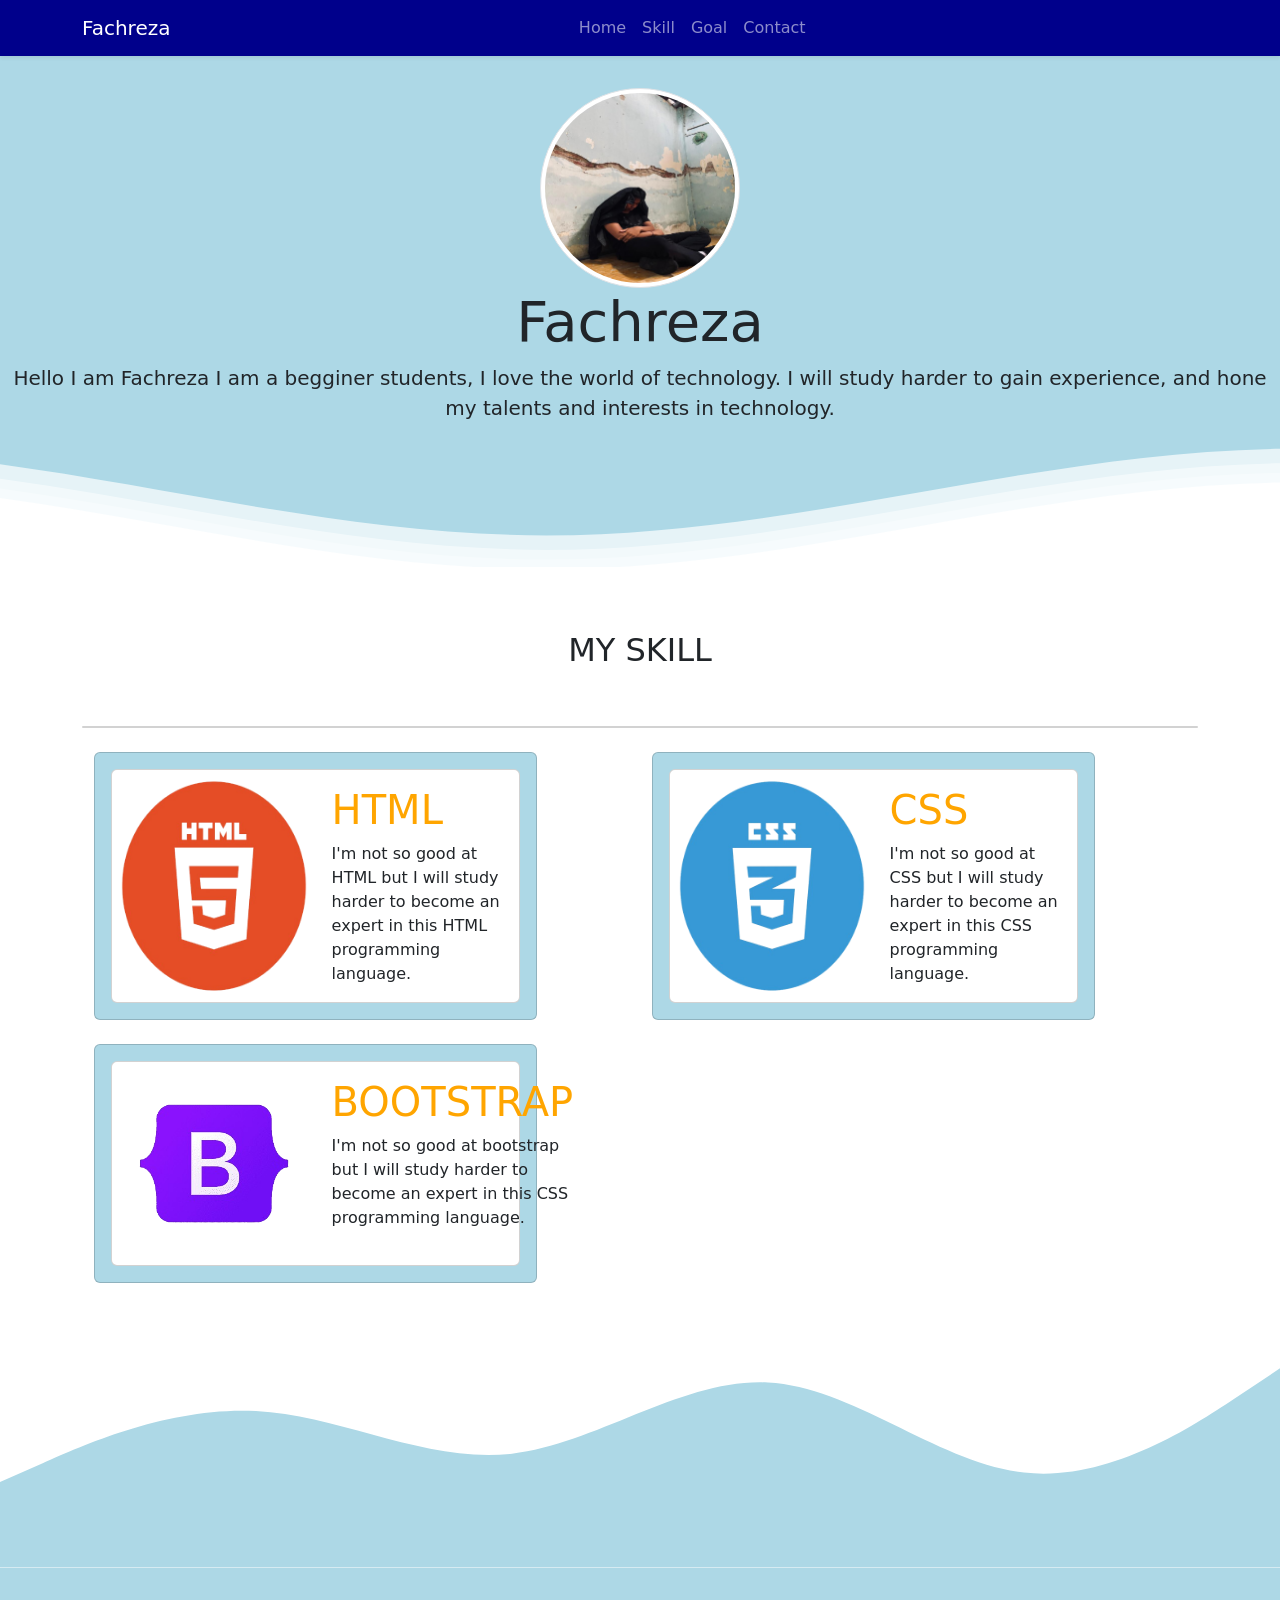
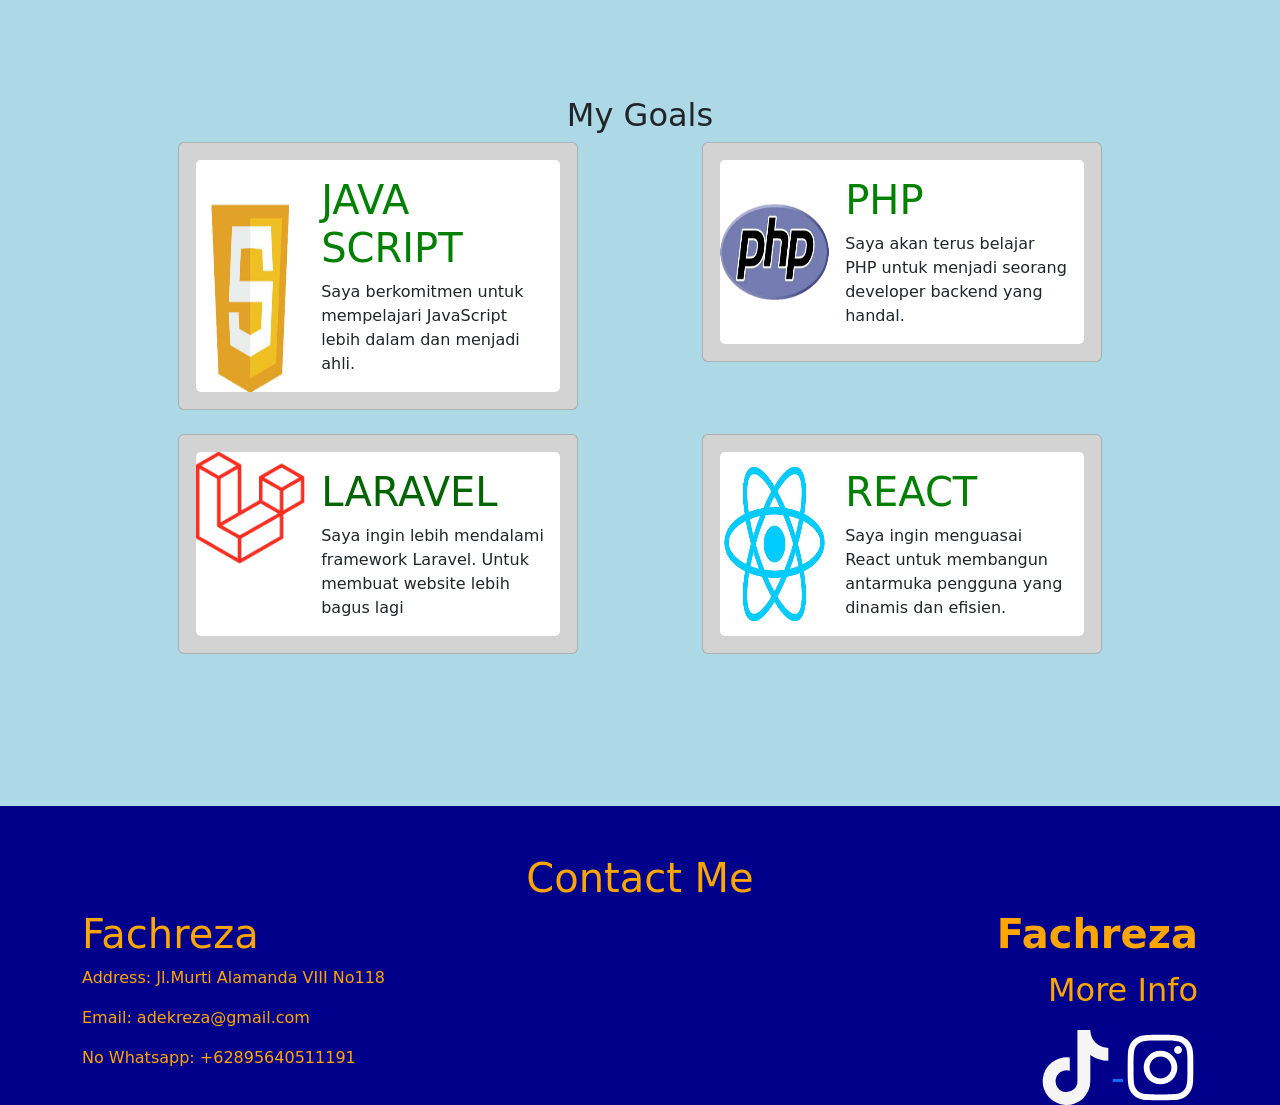
<file: Tugas Akhir Pak Septian/index.html>
<!DOCTYPE html>
<html lang="en">
  <head>
    <meta charset="UTF-8" />
    <meta name="viewport" content="width=device-width, initial-scale=1.0" />
    <link
      href="https://cdn.jsdelivr.net/npm/bootstrap@5.3.3/dist/css/bootstrap.min.css"
      rel="stylesheet"
      integrity="sha384-QWTKZyjpPEjISv5WaRU9OFeRpok6YctnYmDr5pNlyT2bRjXh0JMhjY6hW+ALEwIH"
      crossorigin="anonymous"
    />
    <link rel="stylesheet" href="style.css" />
    <title>Web|Fachreza</title>
  </head>
  <body>
    <nav
      class="navbar navbar-expand-lg navbar-dark shadow-sm"
      style="background-color: darkblue"
    >
      <div class="container">
        <a class="navbar-brand" href="#">Fachreza</a>
        <button
          class="navbar-toggler"
          type="button"
          data-bs-toggle="collapse"
          data-bs-target="#navbarNav"
          aria-controls="navbarNav"
          aria-expanded="false"
          aria-label="Toggle navigation"
        >
          <span class="navbar-toggler-icon"></span>
        </button>
        <div class="collapse navbar-collapse" id="navbarNav">
          <ul class="navbar-nav mx-auto">
            <li class="nav-item">
              <a class="nav-link" href="#">Home</a>
            </li>
            <li class="nav-item">
              <a class="nav-link" href="#skill">Skill</a>
            </li>

            <li class="nav-item">
              <a class="nav-link" href="#goal">Goal</a>
            </li>
            <li class="nav-item">
              <a class="nav-link" href="#contact">Contact</a>
            </li>
          </ul>
        </div>
      </div>
    </nav>

    <section class="jumbotron text-center">
      <img
        src="img/reza (2).jpg"
        alt="Foto fachreza"
        width="200px"
        class="rounded-circle img-thumbnail"
      />
      <h1 class="display-4">Fachreza</h1>
      <p class="lead">
        Hello I am Fachreza I am a begginer students, I love the world of
        technology. I will study harder to gain experience, and hone my talents
        and interests in technology.
      </p>
      <svg
          class="waves"
          xmlns="http://www.w3.org/2000/svg"
          xmlns:xlink="http://www.w3.org/1999/xlink"
          viewBox="0 24 150 28"
          preserveAspectRatio="none"
          shape-rendering="auto"
        >
          <defs>
            <path
              id="gentle-wave"
              d="M-160 44c30 0 58-18 88-18s 58 18 88 18 58-18 88-18 58 18 88 18 v44h-352z"
            />
          </defs>
          <g class="parallax">
            <use
              xlink:href="#gentle-wave"
              x="48"
              y="0"
              fill="rgba(255,255,255,0.7")
            />
            <use
              xlink:href="#gentle-wave"
              x="48"
              y="3"
              fill="rgba(255,255,255,0.5)"
            />
            <use
              xlink:href="#gentle-wave"
              x="48"
              y="5"
              fill="rgba(255,255,255,0.3)"
            />
            <use xlink:href="#gentle-wave" x="48" y="7" fill="#fff" />
          </g>
        </svg>
      </div>
      <!--Waves end-->
    </section>

    <!-- My Skill -->
    <section class="skill" id="skill">
      <div class="container">
        <div class="row text text-center">
          <div class="col">
            <h2>MY SKILL</h2>
          </div>
        </div>
        <div class="container mt-5">
          <div class="row g-4">
            <!-- Card 1 -->
            <div class="card"></div>
            <div class="col-md-6">
              <div
                class="card block"
                style="width: 83%; background-color: lightblue"
              >
                <div class="card-body">
                  <div class="card d-flex flex-row" style="width: 100%">
                    <img
                      src="html.png"
                      class="card-img-top"
                      alt="..."
                      style="width: 50%"
                    />
                    <div class="card-body">
                      <h1 class="card-text fs" style="color: orange">HTML</h1>
                      <p class="card-text fs">
                        I'm not so good at HTML but I will study harder to
                        become an expert in this HTML programming language.
                      </p>
                    </div>
                  </div>
                </div>
              </div>
            </div>

            <!-- Card 2 -->
            <div class="col-md-6">
              <div
                class="card block"
                style="width: 83%; background-color: lightblue"
              >
                <div class="card-body">
                  <div class="card d-flex flex-row" style="width: 100%">
                    <img
                      src="css.png"
                      class="card-img-top"
                      alt="..."
                      style="width: 50%"
                    />
                    <div class="card-body">
                      <h1 class="card-text fs" style="color: orange">CSS</h1>
                      <p class="card-text fs">
                        I'm not so good at CSS but I will study harder to become
                        an expert in this CSS programming language.
                      </p>
                    </div>
                  </div>
                </div>
              </div>
            </div>
            <div class="col-md-6">
              <div
                class="card block"
                style="width: 83%; background-color: lightblue"
              >
                <div class="card-body">
                  <div class="card d-flex flex-row" style="width: 100%">
                    <img
                      src="bos.png"
                      class="card-img-top"
                      alt="..."
                      style="width: 50%"
                    />
                    <div class="card-body">
                      <h1 class="card-text fs" style="color: orange">
                        BOOTSTRAP
                      </h1>
                      <p class="card-text fs">
                        I'm not so good at bootstrap but I will study harder to
                        become an expert in this CSS programming language.
                      </p>
                    </div>
                  </div>
                </div>
              </div>
            </div>
          </div>

          <!-- Centered Card -->
          <!-- <div class="col-md-12">
            <div class="d-flex justify-content-center" style="margin: 40px">
              <div class="card" style="width: 70%; height: 50%; background-color: green">
                <div class="card-body">
                  <div class="card d-flex flex-row" style="width: 100%">
                    <img
                      src="bos.png"
                      class="card-img-top"
                      alt="..."
                      style="width: 50%"
                    />
                    <div class="card-body">
                      <h1 class="card-text fs-6" style="color: green">
                        Bootstrap
                      </h1>
                      <p class="card-text fs-6">
                        I'm not so good at Bootstrap but I will study harder to
                        become an expert in this Bootstrap. 
                      </p>
                    </div>x 
                  </div>
                </div>
              </div>
            </div>
          </div> -->
        </div>
      </div>
      <svg xmlns="http://www.w3.org/2000/svg" viewBox="0 0 1440 320">
        <path
          fill="hsl(195, 53%, 79%)"
          fill-opacity="1"
          d="M0,224L48,202.7C96,181,192,139,288,144C384,149,480,203,576,192C672,181,768,107,864,112C960,117,1056,203,1152,213.3C1248,224,1344,160,1392,128L1440,96L1440,320L1392,320C1344,320,1248,320,1152,320C1056,320,960,320,864,320C768,320,672,320,576,320C480,320,384,320,288,320C192,320,96,320,48,320L0,320Z"
        ></path>
      </svg>
    </section>
    <!-- akhir skill -->
    <section id="goal">
      <div class="container">
        <div class="row text-center">
          <div class="col">
            <h2>My Goals</h2>
          </div>
        </div>
      </div>
      <div class="row mb-4">
        <div class="col-md-6">
          <div
            class="card block"
            style="width: 80%; margin: auto; background-color: lightgrey"
          >
            <div class="card-body">
              <!-- Card dalam card 1-->
              <div class="card d-flex flex-row" style="width: 100%">
                <img
                  src="js.jpg"
                  class="card-img-top"
                  alt="JavaScript"
                  style="width: 30%"
                />
                <div class="card-body">
                  <h1 class="card-text" style="color: green">JAVA SCRIPT</h1>
                  <p class="card-text">
                    Saya berkomitmen untuk mempelajari JavaScript lebih dalam
                    dan menjadi ahli.
                  </p>
                </div>
              </div>
            </div>
          </div>
        </div>

        <div class="col-md-6">
          <div
            class="card block"
            style="width: 80%; margin: auto; background-color: lightgrey"
          >
            <div class="card-body">
              <!-- Card dalam card 2-->
              <div class="card d-flex flex-row" style="width: 100%">
                <img
                  src="php.png"
                  class="card-img-top"
                  alt="PHP"
                  style="width: 30%"
                />
                <div class="card-body">
                  <h1 class="card-text" style="color: green">PHP</h1>
                  <p class="card-text">
                    Saya akan terus belajar PHP untuk menjadi seorang developer
                    backend yang handal.
                  </p>
                </div>
              </div>
            </div>
          </div>
        </div>
      </div>

      <div class="row mb-4">
        <div class="col-md-6">
          <div
            class="card block"
            style="width: 80%; margin: auto; background-color: lightgrey"
          >
            <div class="card-body">
              <!-- Card dalam card -->
              <div class="card d-flex flex-row" style="width: 100%">
                <img
                  src="laravel.png"
                  class="card-img-top"
                  alt="Laravel"
                  style="width: 30%; height: 10%"
                />
                <div class="card-body">
                  <h1 class="card-text" style="color: darkgreen">LARAVEL</h1>
                  <p class="card-text">
                    Saya ingin lebih mendalami framework Laravel. Untuk membuat
                    website lebih bagus lagi
                  </p>
                </div>
              </div>
            </div>
          </div>
        </div>

        <div class="col-md-6">
          <div
            class="card block"
            style="width: 80%; margin: auto; background-color: lightgray"
          >
            <div class="card-body">
              <!-- Card dalam card -->
              <div class="card d-flex flex-row" style="width: 100%">
                <img
                  src="react.png"
                  class="card-img-top"
                  alt="React"
                  style="width: 30%"
                />
                <div class="card-body">
                  <h1 class="card-text" style="color: green">REACT</h1>
                  <p class="card-text">
                    Saya ingin menguasai React untuk membangun antarmuka
                    pengguna yang dinamis dan efisien.
                  </p>
                </div>
              </div>
            </div>
          </div>
        </div>
      </div>
      <!--  -->
    </section>

    <!-- Contact -->
    <section class="contact" id="contact">
      <div class="container">
        <h1 class="text-center pt-5">Contact Me</h1>
        <div class="row">
          <div class="col text-start fs-6">
            <h1>Fachreza</h1>
            <p>Address: Jl.Murti Alamanda VIII No118</p>
            <p>Email: adekreza@gmail.com</p>
            <p>No Whatsapp: +62895640511191</p>
          </div>
          <div class="col text-end">
            <div class="kotak">
              <h1 class="fw-bold">Fachreza</h1>
              <p>More Info</p>
              <a
                href="https://www.tiktok.com/@ejjaaaaannnjinggg?_t=8qV0hkvXeOG&_r=1 "
                ><svg
                  style="width: 75px; height: 75px"
                  xmlns="http://www.w3.org/2000/svg"
                  viewBox="0 0 448 512"
                >
                  <!--!Font Awesome Free 6.6.0 by @fontawesome - https://fontawesome.com License - https://fontawesome.com/license/free Copyright 2024 Fonticons, Inc.-->
                  <path
                    fill="#f5f5f5"
                    d="M448 209.9a210.1 210.1 0 0 1 -122.8-39.3V349.4A162.6 162.6 0 1 1 185 188.3V278.2a74.6 74.6 0 1 0 52.2 71.2V0l88 0a121.2 121.2 0 0 0 1.9 22.2h0A122.2 122.2 0 0 0 381 102.4a121.4 121.4 0 0 0 67 20.1z"
                  />
                </svg>
              </a>
              <a
                href="https://www.instagram.com/rezzsshh/profilecard/?igsh=NDZkYmFrcHphc3p6 "
                ><svg
                  xmlns="http://www.w3.org/2000/svg"
                  style="width: 75px; height: 75px"
                  viewBox="0 0 448 512"
                >
                  <!--!Font Awesome Free 6.6.0 by @fontawesome - https://fontawesome.com License - https://fontawesome.com/license/free Copyright 2024 Fonticons, Inc.-->
                  <path
                    fill="#ffffff"
                    d="M224.1 141c-63.6 0-114.9 51.3-114.9 114.9s51.3 114.9 114.9 114.9S339 319.5 339 255.9 287.7 141 224.1 141zm0 189.6c-41.1 0-74.7-33.5-74.7-74.7s33.5-74.7 74.7-74.7 74.7 33.5 74.7 74.7-33.6 74.7-74.7 74.7zm146.4-194.3c0 14.9-12 26.8-26.8 26.8-14.9 0-26.8-12-26.8-26.8s12-26.8 26.8-26.8 26.8 12 26.8 26.8zm76.1 27.2c-1.7-35.9-9.9-67.7-36.2-93.9-26.2-26.2-58-34.4-93.9-36.2-37-2.1-147.9-2.1-184.9 0-35.8 1.7-67.6 9.9-93.9 36.1s-34.4 58-36.2 93.9c-2.1 37-2.1 147.9 0 184.9 1.7 35.9 9.9 67.7 36.2 93.9s58 34.4 93.9 36.2c37 2.1 147.9 2.1 184.9 0 35.9-1.7 67.7-9.9 93.9-36.2 26.2-26.2 34.4-58 36.2-93.9 2.1-37 2.1-147.8 0-184.8zM398.8 388c-7.8 19.6-22.9 34.7-42.6 42.6-29.5 11.7-99.5 9-132.1 9s-102.7 2.6-132.1-9c-19.6-7.8-34.7-22.9-42.6-42.6-11.7-29.5-9-99.5-9-132.1s-2.6-102.7 9-132.1c7.8-19.6 22.9-34.7 42.6-42.6 29.5-11.7 99.5-9 132.1-9s102.7-2.6 132.1 9c19.6 7.8 34.7 22.9 42.6 42.6 11.7 29.5 9 99.5 9 132.1s2.7 102.7-9 132.1z"
                  />
                </svg>
              </a>
            </div>
          </div>
        </div>
      </div>
    </section>

    <script
      src="https://cdn.jsdelivr.net/npm/@popperjs/core@2.11.8/dist/umd/popper.min.js"
      integrity="sha384-I7E8VVD/ismYTF4hNIPjVp/Zjvgyol6VFvRkX/vR+Vc4jQkC+hVqc2pM8ODewa9r"
      crossorigin="anonymous"
    ></script>
    <script
      src="https://cdn.jsdelivr.net/npm/bootstrap@5.3.3/dist/js/bootstrap.min.js"
      integrity="sha384-0pUGZvbkm6XF6gxjEnlmuGrJXVbNuzT9qBBavbLwCsOGabYfZo0T0to5eqruptLy"
      crossorigin="anonymous"
    ></script>
  </body>
</html>
</file>
<file: Tugas Akhir Pak Septian/style.css>
body{
    min-height: 200px;
    background-color: #ffffff;
}
#skill{
  padding-top: 5%;
}

.jumbotron{
    padding-top: 2rem;
    background-color: #add8e6;
    
}

#goal{
    background-color: #add8e6;
    padding-bottom: 50px;
    padding: 10%;
}
#card1{
    
    background-color: green;
}
#contact{

    background-color: darkblue;
    color: orange;
    font-size: 2rem;
}
.navbar {
    position: sticky;
    top: 0;
    z-index: 1000;
  }
 

.block{
    animation: appear linear;
    animation-timeline: view();
    animation-range: entry 0% cover 40%;
}
@import url(//fonts.googleapis.com/css?family=Lato:300:400);


.logo {
  width: 50px;
  fill: white;
  padding-right: 15px;
  display: inline-block;
  vertical-align: middle;
}

.inner-header {
  height: 65vh;
  width: 100%;
  margin: 0;
  padding: 0;
}

.flex {
  /*Flexbox for containers*/
  display: flex;
  justify-content: center;
  align-items: center;
  text-align: center;
}

.waves {
  position: relative;
  width: 100%;
  height: 15vh;
  margin-bottom: -7px;
  /*Fix for safari gap*/
  min-height: 100px;
  max-height: 150px;
}

.content {
  position: relative;
  height: 20vh;
  text-align: center;
  background-color: white;
}
.parallax > use {
    animation: move-forever 25s cubic-bezier(0.55, 0.5, 0.45, 0.5) infinite;
  }
  .parallax > use:nth-child(1) {
    animation-delay: -2s;
    animation-duration: 7s;
  }
  .parallax > use:nth-child(2) {
    animation-delay: -3s;
    animation-duration: 10s;
  }
  .parallax > use:nth-child(3) {
    animation-delay: -4s;
    animation-duration: 13s;
  }
  .parallax > use:nth-child(4) {
    animation-delay: -5s;
    animation-duration: 20s;
  }
  
  @keyframes move-forever {
    0% {
      transform: translate3d(-90px, 0, 0);
    }
  
    100% {
      transform: translate3d(85px, 0, 0);
    }
  }
  @media (max-width: 768px) {
    .waves {
      height: 40px;
      min-height: 40px;
    }
  
    .content {
      height: 30vh;
    }
  
    h1 {
      font-size: 24px;
    }
}
</file>
